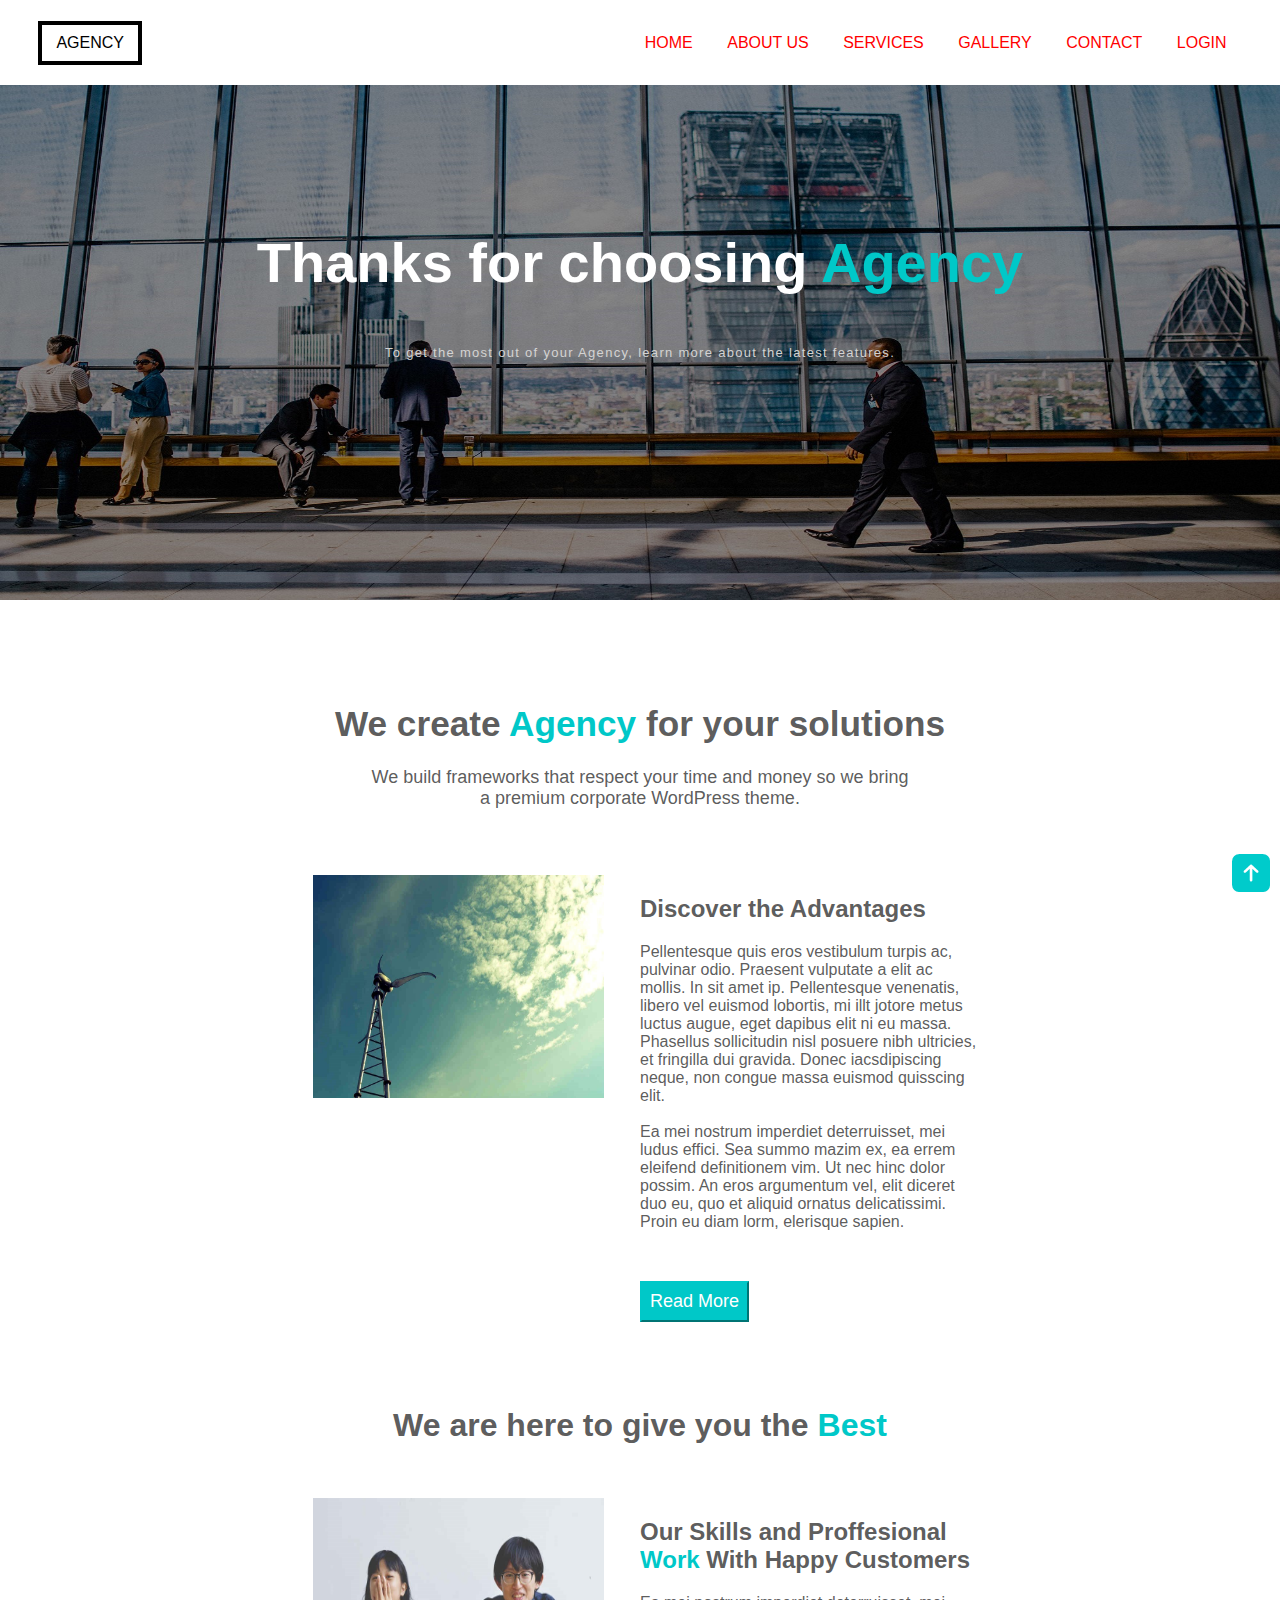
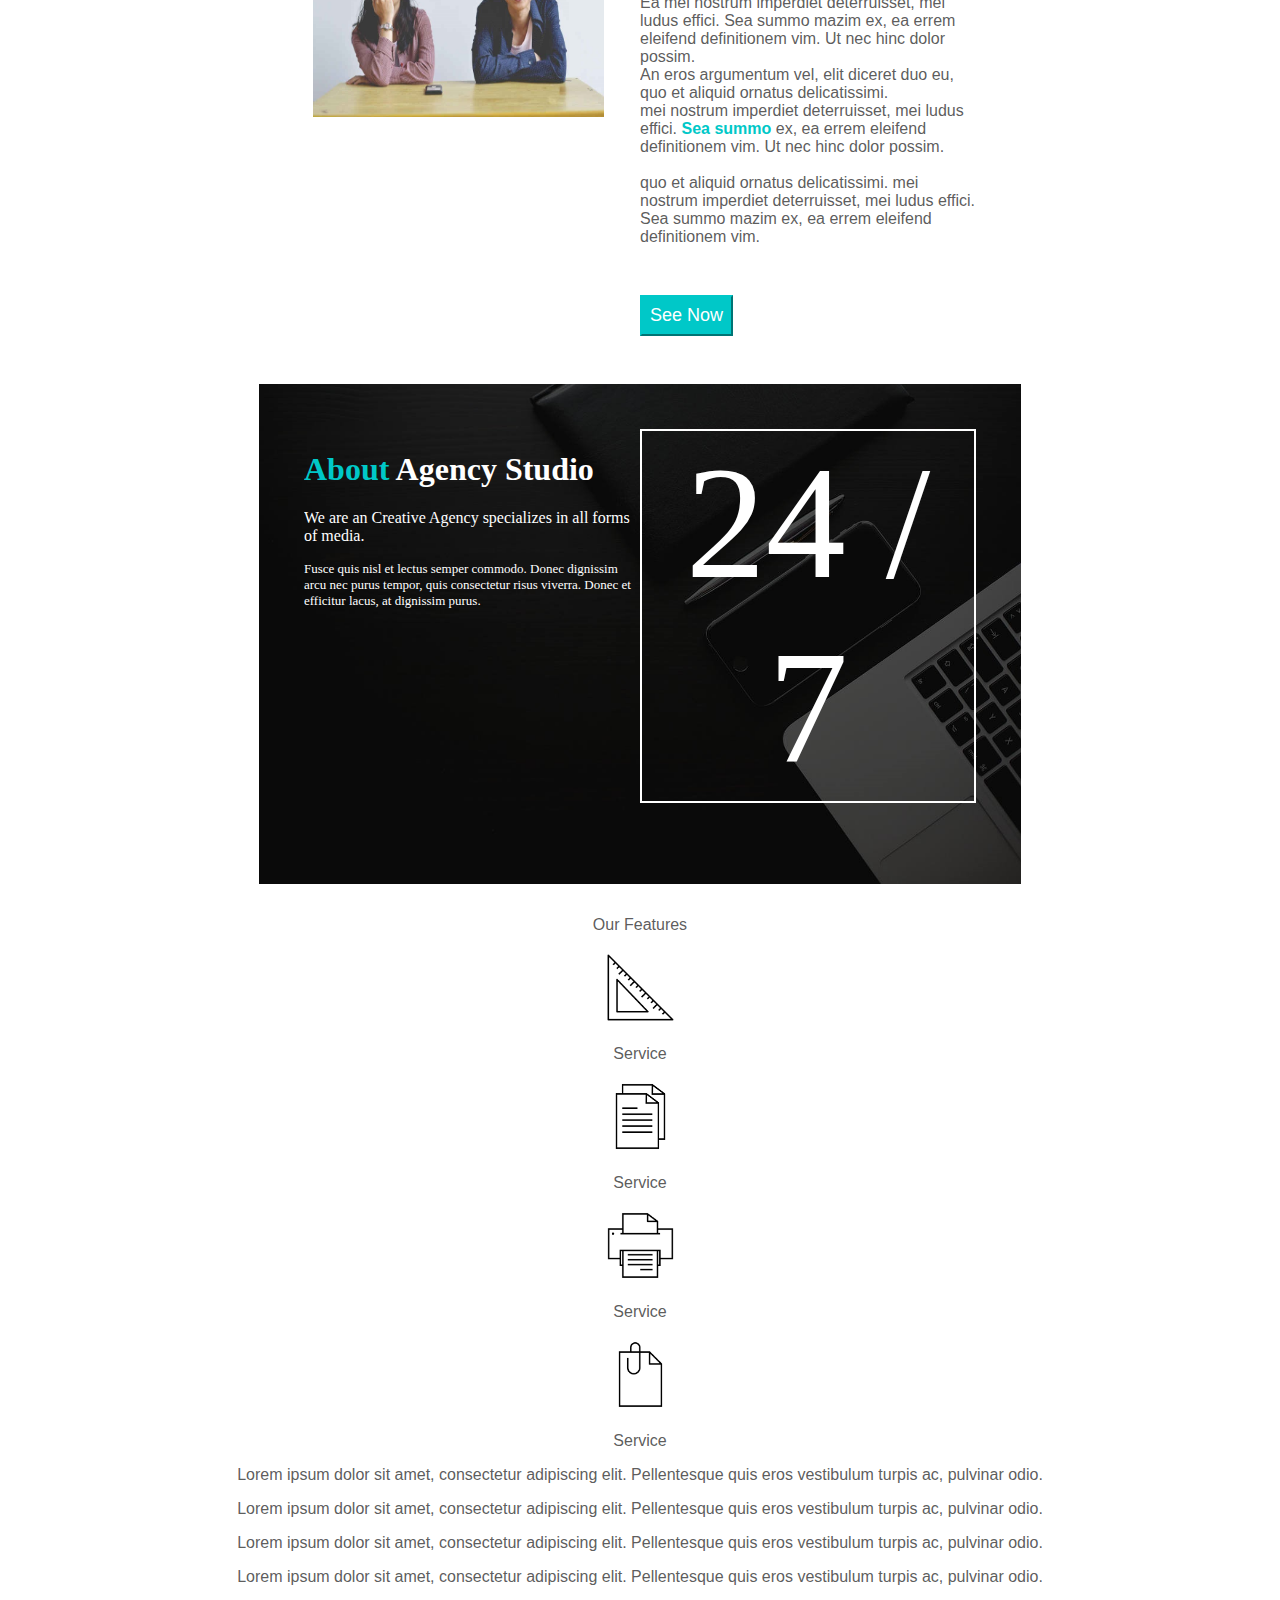
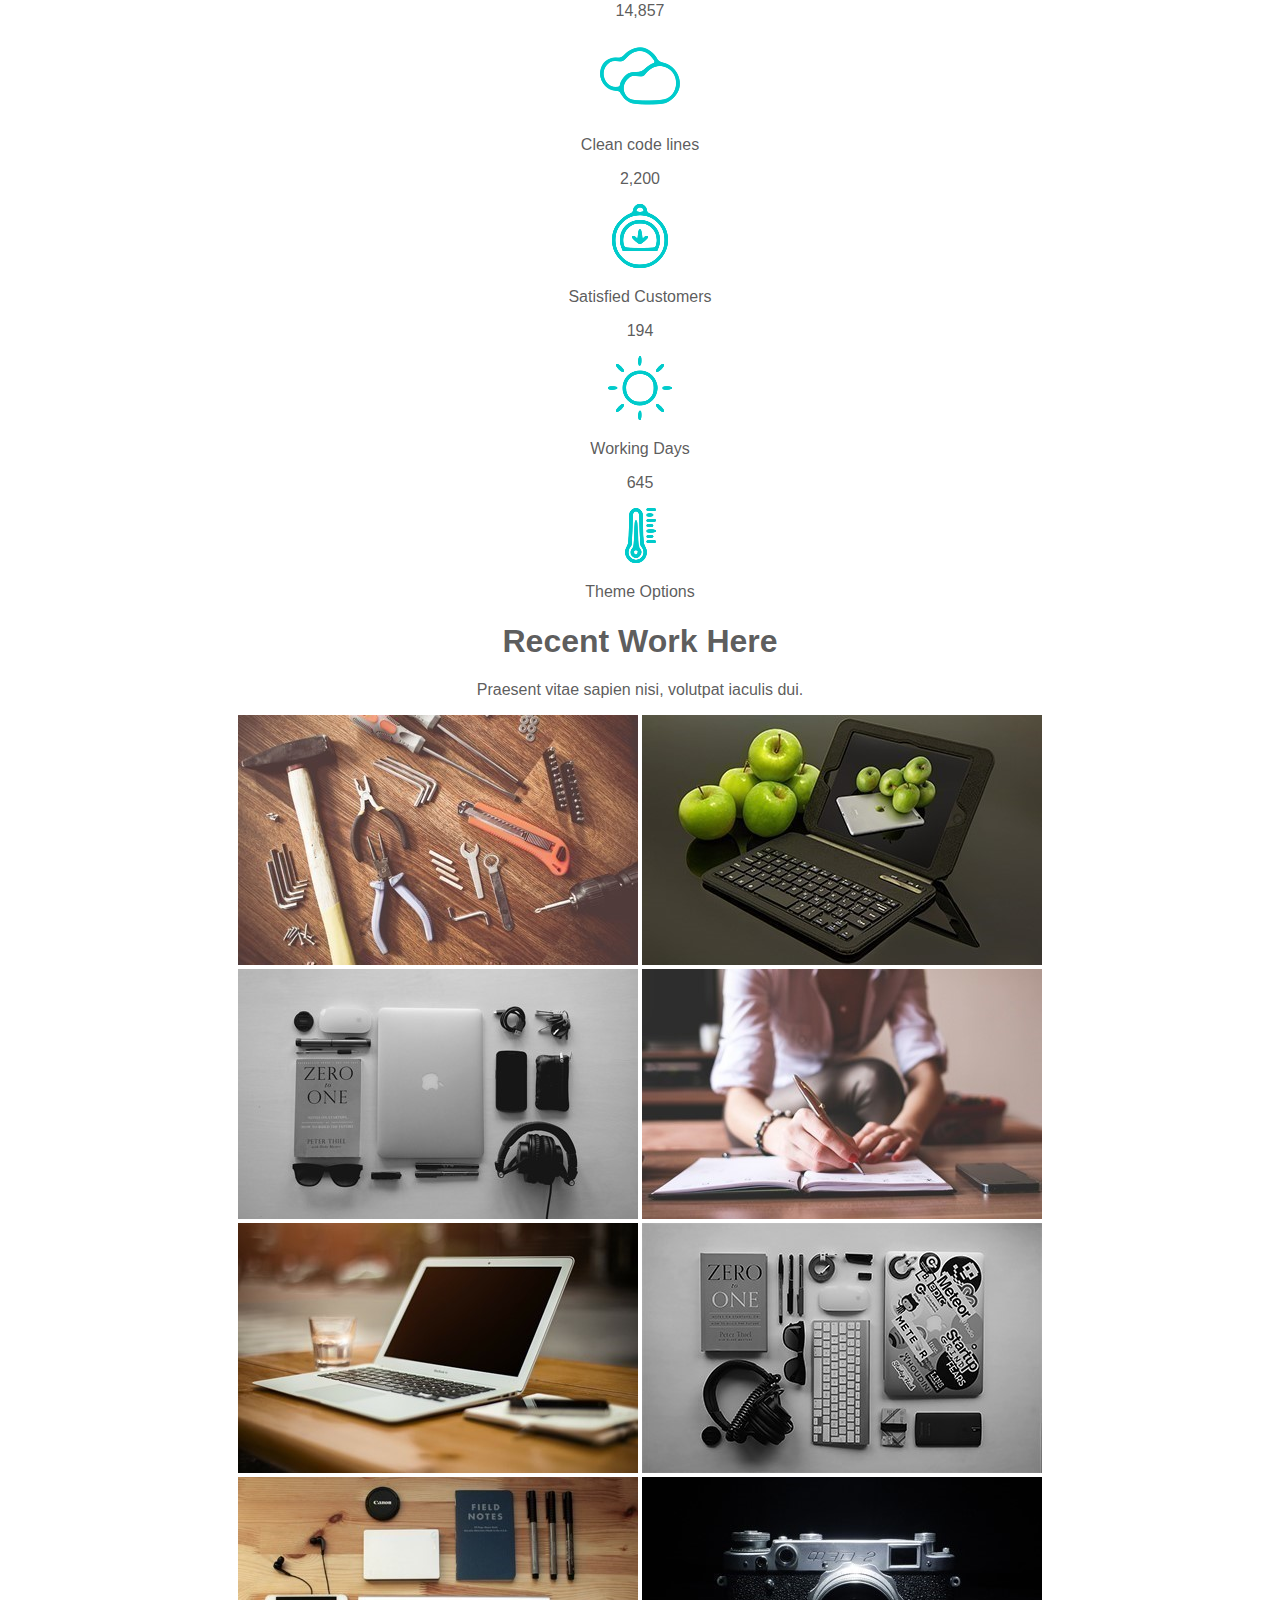
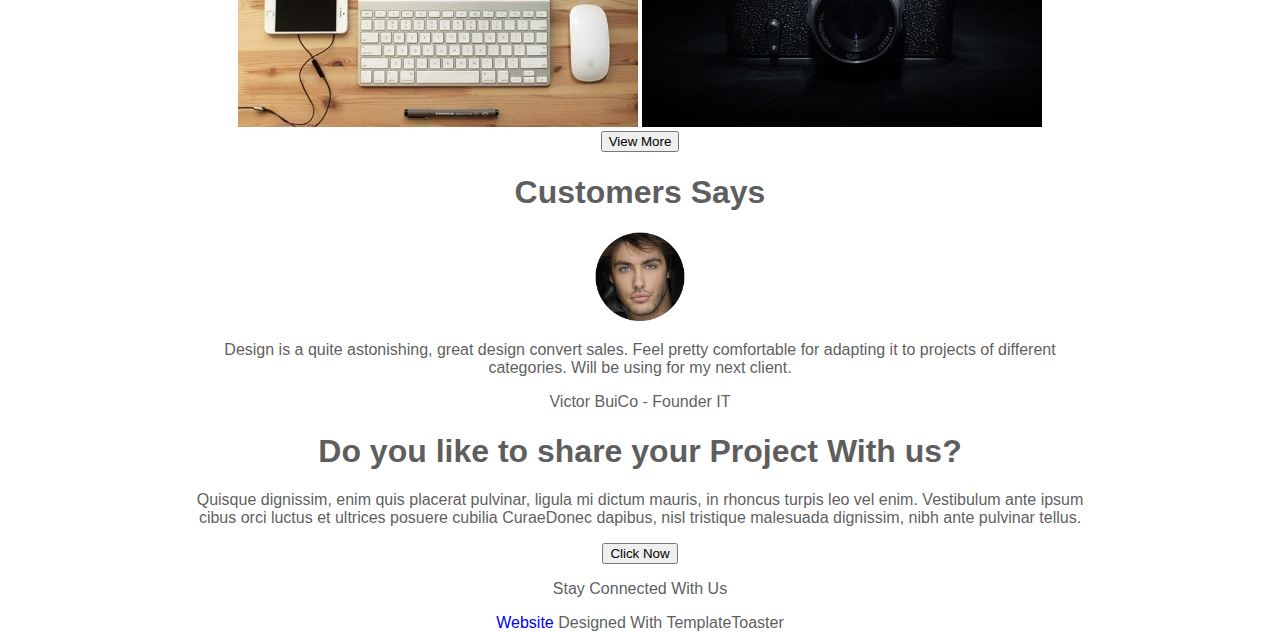
<file: index.html>
<!DOCTYPE html>
<html lang="en">

<head>
    <title>HOME</title>
    <meta charset="UTF-8">
    <link rel="stylesheet" href="css/styles.css">
</head>

<body>
    <div class="logo">
        <p class="logo_para">AGENCY</p>
        <nav>
            <ul>
                <li><a href="index.html">HOME</a></li>
                <li><a href="about.html">ABOUT US</a></li>
                <li><a href="services.html">SERVICES</a></li>
                <li><a href="gallery.html">GALLERY</a></li>
                <li><a href="contact.html">CONTACT</a></li>
                <li><a href="login.html">LOGIN</a></li>
            </ul>
        </nav>

    </div>

    <div id="head" class="index_top">
        <div class="index_top_2">
            <h1 style="font-size: 3.5em;"><span style="color: white;">Thanks for choosing </span>
                <span class="c_map">Agency</span>
            </h1>
            <p style="font-size:small; letter-spacing: 0.1em;">
                To get the most out of your Agency,
                learn more about the latest features.
            </p>
        </div>
    </div>
    <div class="main_div">
        <a class="jumper" href="#head"><img src="/images/gototop0.png" alt="Jumper"></a>
        <div class="main_div1">
            <h1>We create <span class="c_map">Agency</span> for your solutions</h1>
            <p>We build frameworks that respect your time and money so we bring<br>
                a premium corporate WordPress theme.
            </p>
        </div>
        <div class="main_div2">
            <div class="main_div2_img">
                <img src="images/43.jpg" alt="Agency Solutions">
            </div>
            <div class="main_div2_div">
                <h2>Discover the Advantages</h2>

                <p>Pellentesque quis eros vestibulum turpis ac, pulvinar odio.
                    Praesent vulputate a elit ac mollis. In sit amet ip.
                    Pellentesque venenatis, libero vel euismod lobortis,
                    mi illt jotore metus luctus augue, eget dapibus elit ni
                    eu massa.<br>
                    Phasellus sollicitudin nisl posuere nibh
                    ultricies, et fringilla dui gravida. Donec iacsdipiscing
                    neque, non congue massa euismod quisscing elit.
		    <br>
		    <br>
                    Ea mei nostrum imperdiet deterruisset, mei ludus effici.
                    Sea summo mazim ex, ea errem eleifend definitionem vim.
                    Ut nec hinc dolor possim. An eros argumentum vel,
                    elit diceret duo eu, quo et aliquid ornatus delicatissimi.
                    Proin eu diam lorm, elerisque sapien.
                </p>

                <button>Read More</button>
            </div>
        </div>
        <div>
            <h1 style="padding: 2em 0 1em;">We are here to give you the <span class="c_map">Best</span></h1>
        </div>
        <div class="main_div2">
            <div class="main_div2_img">
                <img class="round" src="images/44.jpg" alt="We are here to give you the Best" width="800"
                    height="472">
            </div>
            <div class="main_div2_div">
                <h2>Our Skills and Proffesional <span class="c_map">Work</span> With Happy Customers</h2>
                <p>Ea mei nostrum imperdiet deterruisset, mei ludus effici.
                    Sea summo mazim ex, ea errem eleifend definitionem vim.
                    Ut nec hinc dolor possim.<br>An eros argumentum vel,
                    elit diceret duo eu, quo et aliquid ornatus delicatissimi.<br>
                    mei nostrum imperdiet deterruisset, mei ludus effici.
                    <span class="c_map">Sea summo</span> ex, ea errem eleifend definitionem vim.
                    Ut nec hinc dolor possim.<br><br>
                    quo et aliquid ornatus delicatissimi.
                    mei nostrum imperdiet deterruisset,
                    mei ludus effici. Sea summo mazim ex, ea errem eleifend
                    definitionem vim.
                </p>
                <button>See Now</button>
            </div>
        </div>
        <div class="index_about">
            <div class="index_about_1">
                <h1><span class="c_map">About </span>Agency Studio</h1>
                <p>We are an Creative Agency specializes in all forms of media.</p>
                <p style="font-size: small;">Fusce quis nisl et lectus semper commodo.
                    Donec dignissim arcu nec purus tempor,
                    quis consectetur risus viverra. Donec et efficitur
                    lacus, at dignissim purus.
                </p>
            </div>
            <div class="index_about_2">
                <p>24 / 7</p>
            </div>
        </div>
        <div>
            <p>Our Features</p>
            <div>
                <div>
                    <img src="images/45.png" alt="Services">
                    <p>Service</p>
                </div>
                <div>
                    <img src="images/46.png" alt="Services">
                    <p>Service</p>
                </div>
                <div>
                    <img src="images/47.png" alt="Services">
                    <p>Service</p>
                </div>
                <div>
                    <img src="images/48.png" alt="Services">
                    <p>Service</p>
                </div>
            </div>
            <div>
                <p>Lorem ipsum dolor sit amet,
                    consectetur adipiscing elit.
                    Pellentesque quis eros vestibulum turpis
                    ac, pulvinar odio.
                </p>
                <p>Lorem ipsum dolor sit amet,
                    consectetur adipiscing elit.
                    Pellentesque quis eros vestibulum turpis
                    ac, pulvinar odio.
                </p>
                <p>Lorem ipsum dolor sit amet,
                    consectetur adipiscing elit.
                    Pellentesque quis eros vestibulum turpis
                    ac, pulvinar odio.
                </p>
                <p>Lorem ipsum dolor sit amet,
                    consectetur adipiscing elit.
                    Pellentesque quis eros vestibulum turpis
                    ac, pulvinar odio.
                </p>
            </div>
        </div>
        <div>
            <div>
                <p>14,857</p>
                <img src="images/49.png" alt="Clean code lines">
                <p>Clean code lines</p>
            </div>
            <div>
                <p>2,200</p>
                <img src="images/50.png" alt="Satisfied Customers">
                <p>Satisfied Customers</p>
            </div>
            <div>
                <p>194</p>
                <img src="images/51.png" alt="Working Days">
                <p>Working Days</p>
            </div>
            <div>
                <p>645</p>
                <img src="images/52.png" alt="Theme Options">
                <p>Theme Options</p>
            </div>
        </div>
        <div>
            <h1>Recent Work Here</h1>
            <p>Praesent vitae sapien nisi,
                volutpat iaculis dui.</p>
            <div>
                <img src="images/53.jpg" alt="Recent Work Here">
                <img src="images/54.jpg" alt="Recent Work Here">
                <img src="images/55.jpg" alt="Recent Work Here">
                <img src="images/56.jpg" alt="Recent Work Here">
                <img src="images/57.jpg" alt="Recent Work Here">
                <img src="images/58.jpg" alt="Recent Work Here">
                <img src="images/59.jpg" alt="Recent Work Here">
                <img src="images/60.jpg" alt="Recent Work Here">
            </div>
            <button>View More</button>
        </div>
        <div>
            <h1>Customers Says</h1>
            <img src="images/61.png" alt="Customers Says">
            <p>Design is a quite astonishing,
                great design convert sales. Feel pretty comfortable for adapting it to projects of different categories.
                Will be using for my next client.</p>
            <p>Victor BuiCo - Founder IT</p>
        </div>
        <div>
            <h1>Do you like to share your Project With us?</h1>
            <p>Quisque dignissim, enim quis placerat pulvinar,
                ligula mi dictum mauris, in rhoncus turpis leo vel enim.
                Vestibulum ante ipsum cibus orci luctus et ultrices
                posuere cubilia CuraeDonec dapibus, nisl tristique
                malesuada dignissim, nibh ante pulvinar tellus.
            </p>
            <button>Click Now</button>
        </div>
        <footer>
            <p>Stay Connected With Us</p>
            <a href="#"></a>
            <a href="#"></a>
            <a href="#"></a>
            <a href="#"></a>
            <div>
                <a href="#">Website</a>
                <span> Designed With TemplateToaster</span>
            </div>
        </footer>

    </div>
</body>

</html>
</file>
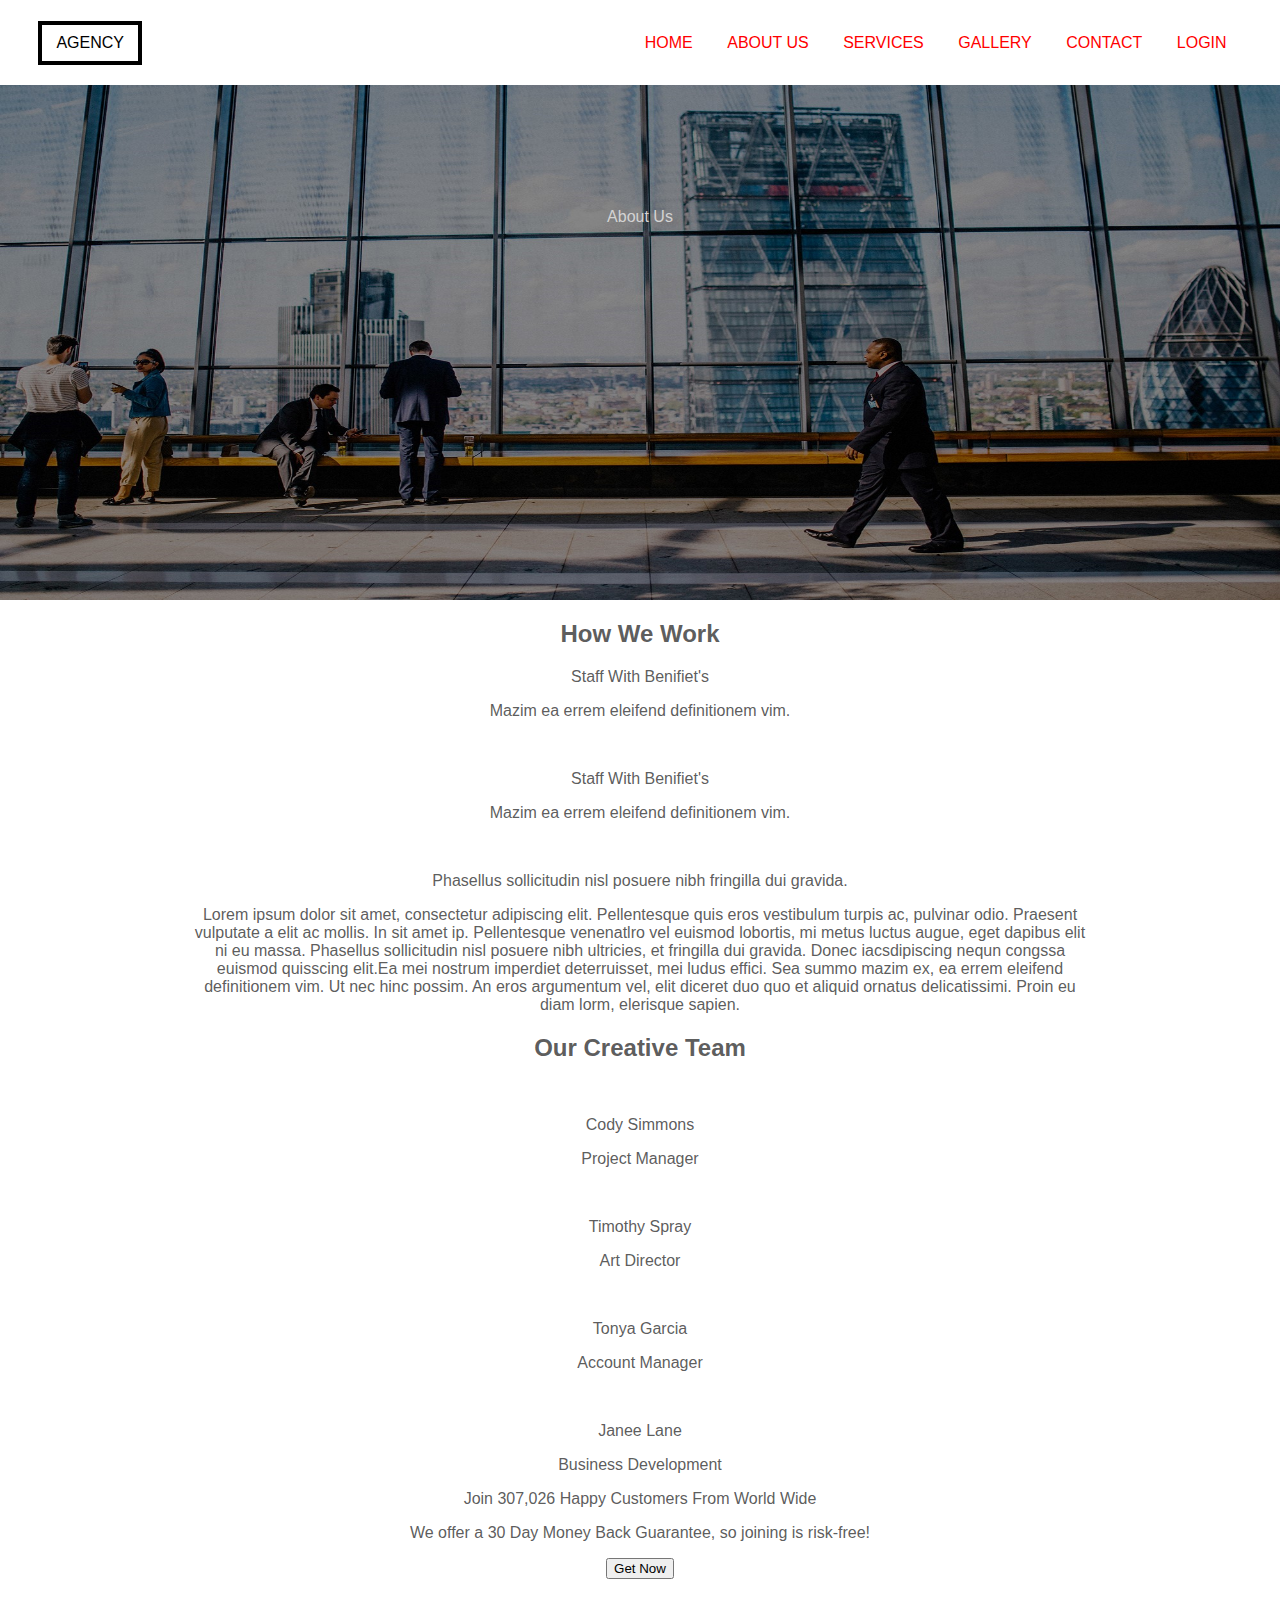
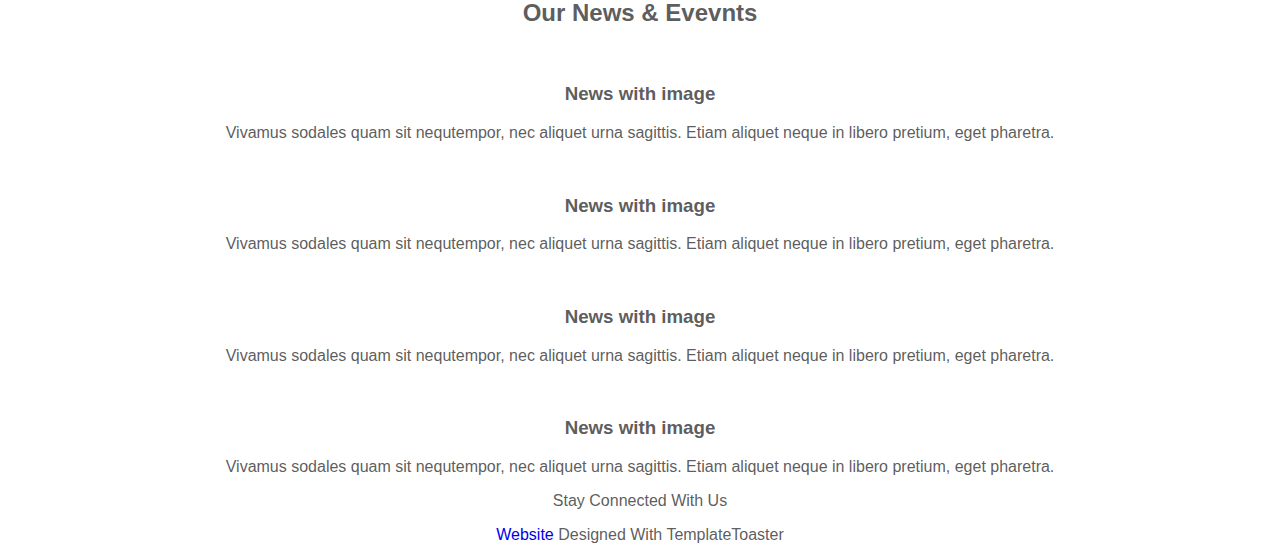
<file: about.html>
<!DOCTYPE html>
<html>

<head>
    <title>ABOUT</title>
    <meta charset="UTF-8">
    <meta lang="en">
    <link href="css/styles.css" rel="stylesheet">
</head>

<body>
    <div class="logo">
        <div class="logo_div">
        <p class="logo_para">AGENCY</p>
        </div>
        <nav class="logo_nav">
            <ul>
                <li><a href="index.html">HOME</a></li>
                <li><a href="about.html">ABOUT US</a></li>
                <li><a href="services.html">SERVICES</a></li>
                <li><a href="gallery.html">GALLERY</a></li>
                <li><a href="contact.html">CONTACT</a></li>
                <li><a href="login.html">LOGIN</a></li>
            </ul>
        </nav>
    </div>
    
    <div class="index_top">
        <p class="index_top_2">About Us</p>
    </div>
    <div class="main_div">
        <div>
            <h2>How We Work</h2>
            <div>
                <p>Staff With Benifiet's</p>
                <p>Mazim ea errem eleifend definitionem vim.</p>
                <img>
            </div>
            <div>
                <p>Staff With Benifiet's</p>
                <p>Mazim ea errem eleifend definitionem vim.</p>
                <img>
            </div>
        </div>
        <div>
            <p>Phasellus sollicitudin nisl posuere nibh fringilla dui gravida.
            <p>
            <p>Lorem ipsum dolor sit amet, consectetur adipiscing elit.
                Pellentesque quis eros vestibulum turpis ac, pulvinar odio.
                Praesent vulputate a elit ac mollis. In sit amet ip. Pellentesque venenatlro
                vel euismod lobortis, mi metus luctus augue, eget dapibus elit ni eu massa.
                Phasellus sollicitudin nisl posuere nibh ultricies, et fringilla dui gravida.
                Donec iacsdipiscing nequn congssa euismod quisscing elit.Ea mei nostrum imperdiet
                deterruisset, mei ludus effici. Sea summo mazim ex, ea errem eleifend definitionem vim.
                Ut nec hinc possim. An eros argumentum vel, elit diceret duo quo et aliquid ornatus
                delicatissimi. Proin eu diam lorm, elerisque sapien.
            </p>
        </div>
        <div >
            <h2>Our Creative Team</h2>
            <div>
                <div>
                    <img>
                    <p>Cody Simmons</p>
                    <p>Project Manager</p>
                </div>
                <div>
                    <img>
                    <p>Timothy Spray</p>
                    <p>Art Director</p>
                </div>
                <div>
                    <img>
                    <p>Tonya Garcia</p>
                    <p>Account Manager</p>
                </div>
                <div>
                    <img>
                    <p>Janee Lane</p>
                    <p>Business Development</p>
                </div>
            </div>
        </div>
        <div>
            <p>Join 307,026 Happy Customers From World Wide</p>
            <p>We offer a 30 Day Money Back Guarantee, so joining is risk-free!</p>
            <button>Get Now</button>
        </div>
        <div>
            <h2>Our News & Evevnts</h2>
            <div>
                <div>
                    <img>
                    <h3>News with image</h3>
                    <p>Vivamus sodales quam sit nequtempor,
                        nec aliquet urna sagittis.
                        Etiam aliquet neque in libero pretium,
                        eget pharetra.
                    </p>
                </div>
                <div>
                    <img>
                    <h3>News with image</h3>
                    <p>Vivamus sodales quam sit nequtempor,
                        nec aliquet urna sagittis.
                        Etiam aliquet neque in libero pretium,
                        eget pharetra.
                    </p>
                </div>
                <div>
                    <img>
                    <h3>News with image</h3>
                    <p>Vivamus sodales quam sit nequtempor,
                        nec aliquet urna sagittis.
                        Etiam aliquet neque in libero pretium,
                        eget pharetra.
                    </p>
                </div>
                <div>
                    <img>
                    <h3>News with image</h3>
                    <p>Vivamus sodales quam sit nequtempor,
                        nec aliquet urna sagittis.
                        Etiam aliquet neque in libero pretium,
                        eget pharetra.
                    </p>
                </div>
            </div>
        </div>

        <footer>
            <p>Stay Connected With Us</p>
            <a href="#"></a>
            <a href="#"></a>
            <a href="#"></a>
            <a href="#"></a>
            <div>
                <a href="#">Website</a>
                <span> Designed With TemplateToaster</span>
            </div>
        </footer>
    </div>

</body>

</html>
</file>
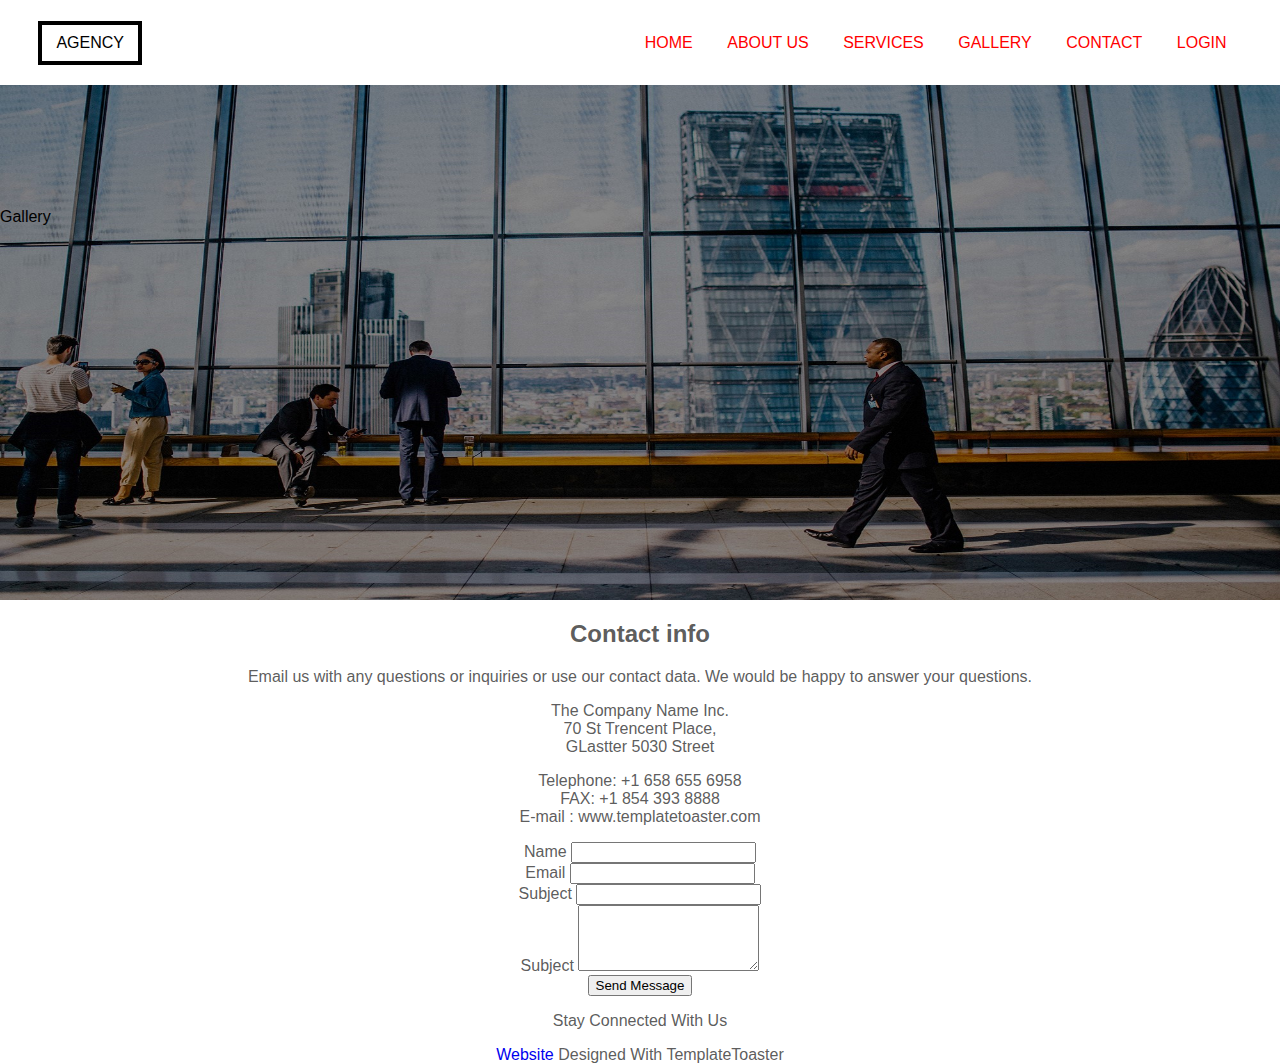
<file: contact.html>
<!DOCTYPE html>
<html>

<head>
    <title>Contact</title>
    <meta charset="UTF-8">
    <meta lang="en">
    <link href="css/styles.css" rel="stylesheet">
</head>

<body>
    <div class="logo">
        <div class="logo_div">
        <p class="logo_para">AGENCY</p>
        </div>
        <nav class="logo_nav">
            <ul>
                <li><a href="index.html">HOME</a></li>
                <li><a href="about.html">ABOUT US</a></li>
                <li><a href="services.html">SERVICES</a></li>
                <li><a href="gallery.html">GALLERY</a></li>
                <li><a href="contact.html">CONTACT</a></li>
                <li><a href="login.html">LOGIN</a></li>
            </ul>
        </nav>
    </div>

    <div class="index_top">
        <p>Gallery</p>
    </div>
    <div class="main_div">
        <div>
            <div>
                <h2>Contact info</h2>
                <p>Email us with any questions or inquiries or use our contact data.
                    We would be happy to answer your questions.
                </p>
                <p>The Company Name Inc.<br>
                    70 St Trencent Place,<br>
                    GLastter 5030 Street
                </p>
                <p>Telephone: +1 658 655 6958<br>
                    FAX: +1 854 393 8888<br>
                    E-mail : www.templatetoaster.com
                </p>
            </div>
            <div>
                <form name="contact" id="contact" method="post">
                    <label for="Name">Name</label>
                    <input type="text" id="Name" name="Name"><br>
                    <label for="Email">Email</label>
                    <input type="text" id="Name" name="Name"><br>
                    <label for="Subject">Subject</label>
                    <input type="text" id="Name" name="Name"><br>
                    <label for="Message">Subject</label>
                    <textarea name="Message" id="Message" rows="4" cols="20"></textarea><br>
                    <button>Send Message</button>
                </form>
            </div>
        </div>
        <footer>
            <p>Stay Connected With Us</p>
            <a href="#"></a>
            <a href="#"></a>
            <a href="#"></a>
            <a href="#"></a>
            <div>
                <a href="#">Website</a>
                <span> Designed With TemplateToaster</span>
            </div>
        </footer>
    </div>

</body>

</html>
</file>
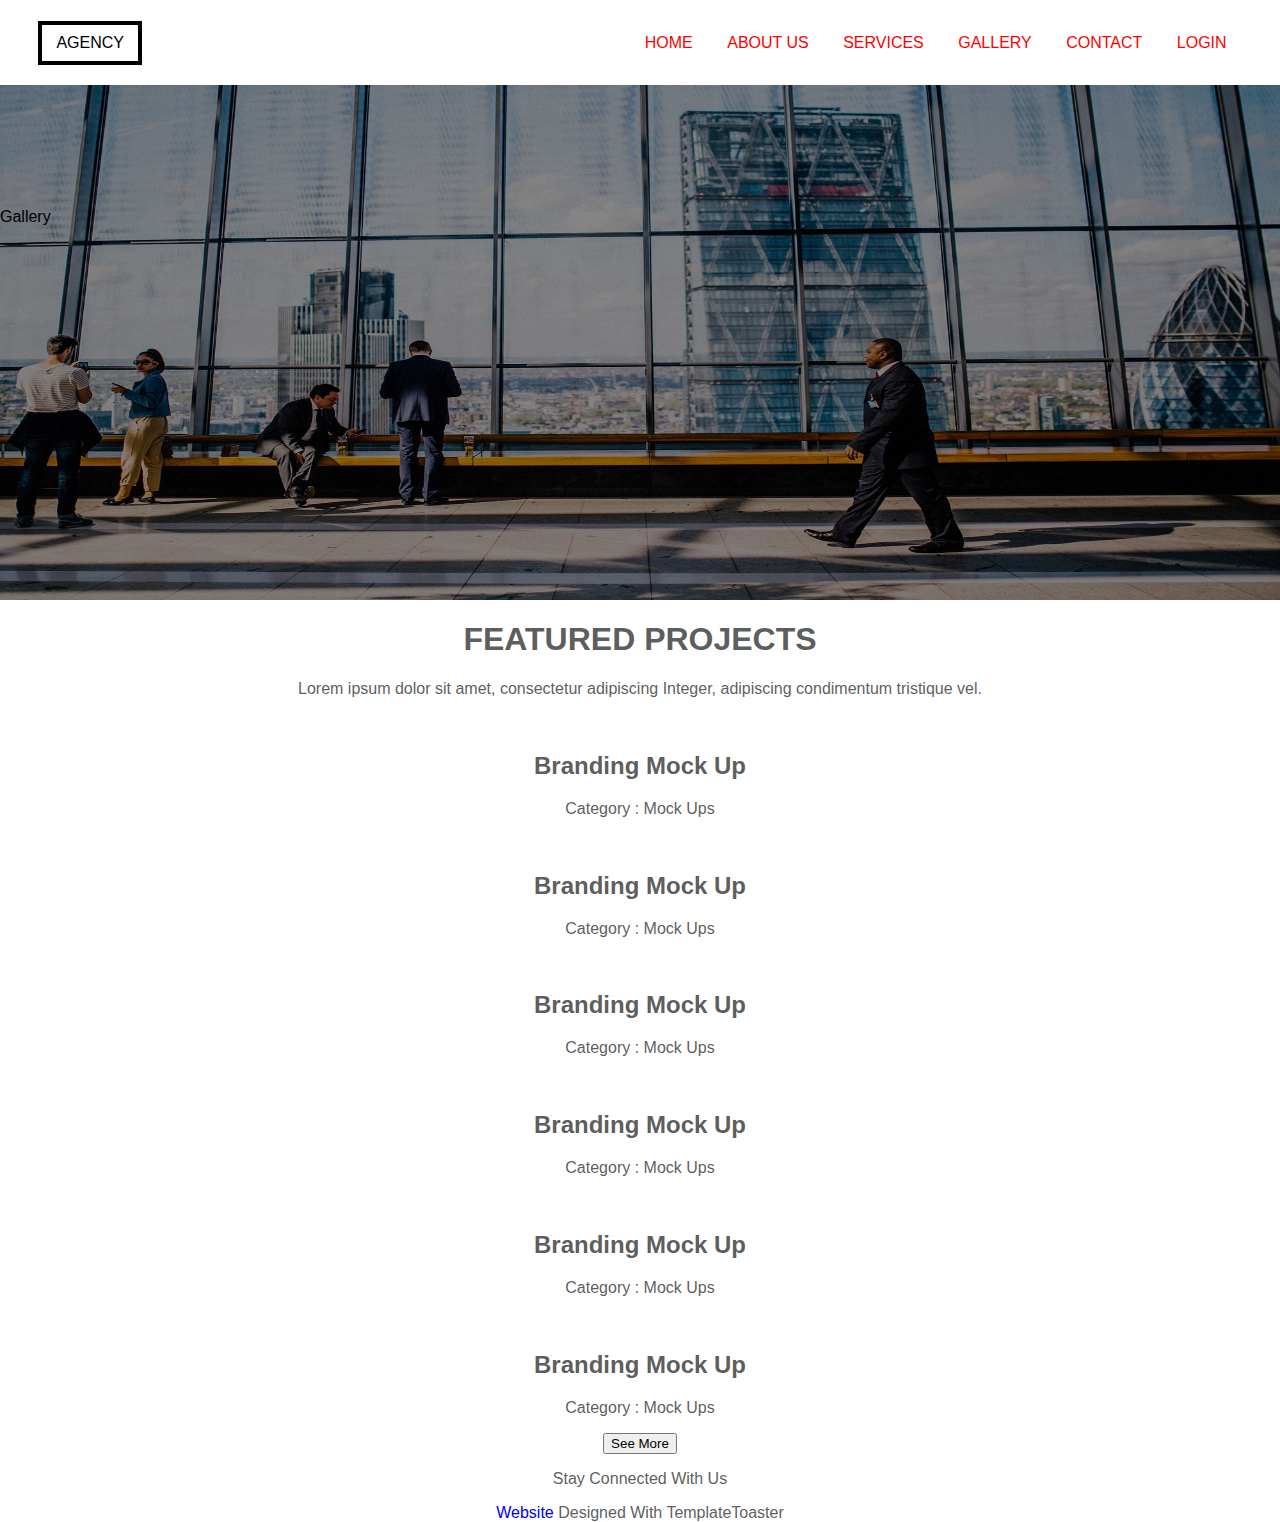
<file: gallery.html>
<!DOCTYPE html>
<html>

<head>
    <title>Gallery</title>
    <meta charset="UTF-8">
    <meta lang="en">
    <link href="css/styles.css" rel="stylesheet">
</head>

<body>
    <div class="logo">
        <div class="logo_div">
        <p class="logo_para">AGENCY</p>
        </div>
        <nav class="logo_nav">
            <ul>
                <li><a href="index.html">HOME</a></li>
                <li><a href="about.html">ABOUT US</a></li>
                <li><a href="services.html">SERVICES</a></li>
                <li><a href="gallery.html">GALLERY</a></li>
                <li><a href="contact.html">CONTACT</a></li>
                <li><a href="login.html">LOGIN</a></li>
            </ul>
        </nav>
    </div>

    <div class="index_top">
        <p>Gallery</p>
    </div>
    <div class="main_div">
        <div>
            <h1>FEATURED PROJECTS</h1>
            <p>Lorem ipsum dolor sit amet, consectetur adipiscing Integer,
                adipiscing condimentum tristique vel.
            </p>
        </div>
        <div>
            <div>
                <img>
                <h2>Branding Mock Up</h2>
                <p>Category : Mock Ups</p>
            </div>
            <div>
                <img>
                <h2>Branding Mock Up</h2>
                <p>Category : Mock Ups</p>
            </div>
            <div>
                <img>
                <h2>Branding Mock Up</h2>
                <p>Category : Mock Ups</p>
            </div>
            <div>
                <img>
                <h2>Branding Mock Up</h2>
                <p>Category : Mock Ups</p>
            </div>
            <div>
                <img>
                <h2>Branding Mock Up</h2>
                <p>Category : Mock Ups</p>
            </div>
            <div>
                <img>
                <h2>Branding Mock Up</h2>
                <p>Category : Mock Ups</p>
            </div>
        </div>
        <button>See More</button>
        <footer>
            <p>Stay Connected With Us</p>
            <a href="#"></a>
            <a href="#"></a>
            <a href="#"></a>
            <a href="#"></a>
            <div>
                <a href="#">Website</a>
                <span> Designed With TemplateToaster</span>
            </div>
        </footer>
    </div>

</body>

</html>
</file>
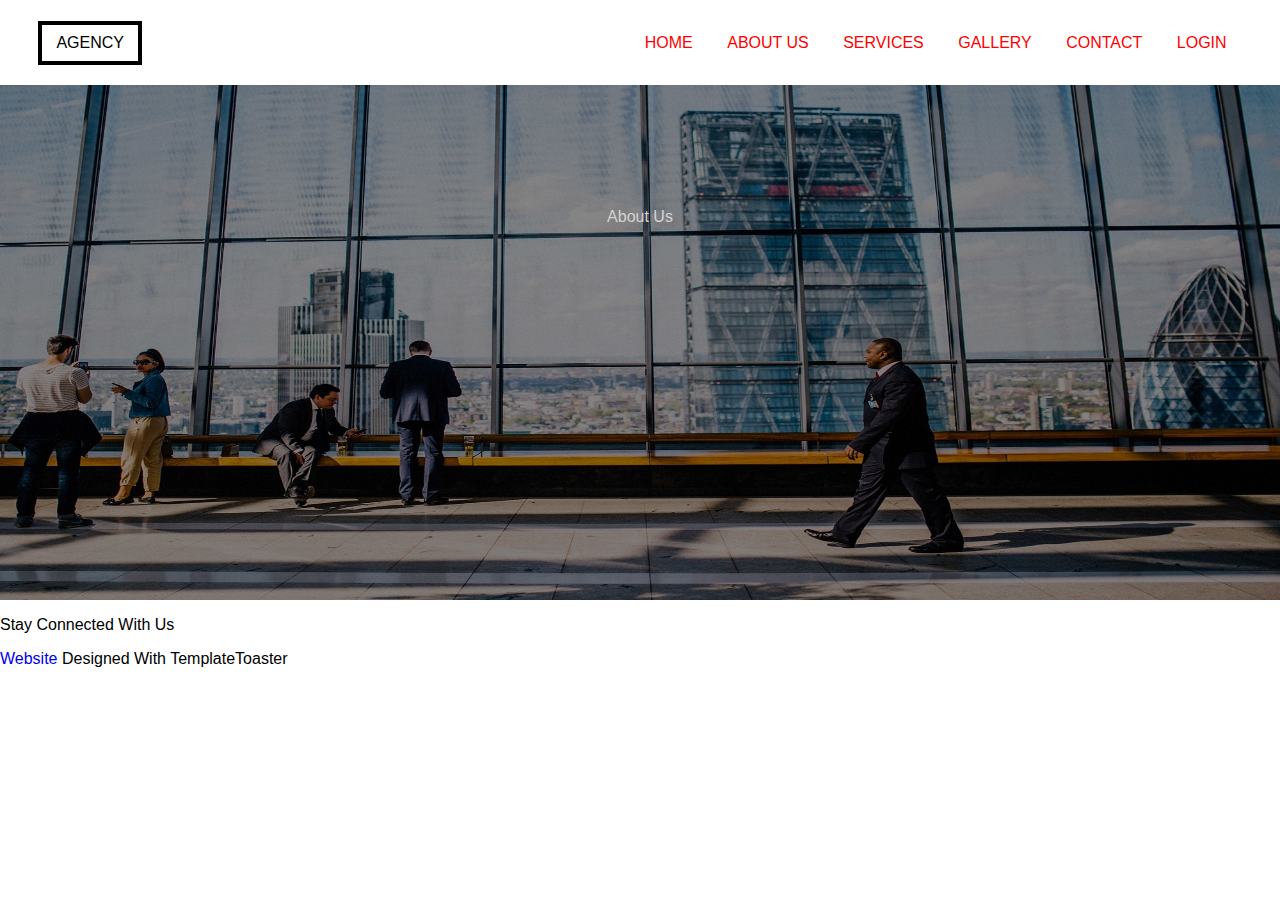
<file: services.html>
<!DOCTYPE html>
<html lang="en">

<head>
    <title>SERVICES</title>
    <meta charset="UTF-8">
    <link rel="stylesheet" href="css/styles.css" >
</head>

<body>
    <div class="logo">
        <div class="logo_div">
        <p class="logo_para">AGENCY</p>
        </div>
        <nav class="logo_nav">
            <ul>
                <li><a href="index.html">HOME</a></li>
                <li><a href="about.html">ABOUT US</a></li>
                <li><a href="services.html">SERVICES</a></li>
                <li><a href="gallery.html">GALLERY</a></li>
                <li><a href="contact.html">CONTACT</a></li>
                <li><a href="login.html">LOGIN</a></li>
            </ul>
        </nav>
    </div>
    
    <div class="index_top">
        <div class="index_top_2">
            <p class="index_top_2">About Us</p>
        </div>
    </div>
    <div>
        <footer>
            <p>Stay Connected With Us</p>
            <a href="#"></a>
            <a href="#"></a>
            <a href="#"></a>
            <a href="#"></a>
            <div>
                <a href="#">Website</a>
                <span> Designed With TemplateToaster</span>
            </div>
        </footer>
    </div>

</body>

</html>
</file>
<file: css/styles.css>
* {
    box-sizing: border-box;
}

body {
    margin: 0;
    padding: 0;
    font-family: Ubuntu, Arial, Tahoma, Helvetica, Verdana, sans-serif;
}

ul {
    list-style-type: none;
}

a {
    text-decoration: none;
}

.logo {
    position: fixed;
    top: 0;
    z-index: 9999;
    background-color: white;
    width: 100%;
    height: 85px;
    line-height: 150%;
    padding-left: 3%;
    padding-right: 3%;
    overflow: hidden;
    display: flex;
    flex-direction: row;
    justify-content: space-between;
    align-items: center;
}

.logo_div {
    float: left;
}

.logo_para {
    border: 4px solid black;
    padding: 6px 14px 6px 14px;
}

.logo li {
    display: inline;
    font-size: medium;
}

.logo a {
    padding: 100% 15px 100% 15px
}

.logo a:link {
    color: red;
}

.logo a:active {
    color: cornflowerblue;
    background-color: black;
}

.logo a:visited {
    color: black;
    background-color: cornflowerblue;
}

.logo a:hover {
    background-color: cornflowerblue;
    color: wheat;
}

.index_top {
    background-color: black;
    background-image: url(/images/HomeDesktopheader.jpg);
    background-repeat: no-repeat;
    background-position: center;
    background-size: 100% 100%;
    width: 100%;
    height: 600px;
    padding-top: 15%;
}

.index_top_2 {
    display: flex;
    flex-direction: column;
    align-items: center;
    color: lightgray;
}

.main_div {
    width: 70%;
    margin-left: 15%;
    margin-right: 15%;
    overflow: hidden;
    font-family: Ubuntu, Arial, sans-serif;
    text-align: center;
    color: rgba(50, 50, 50, 0.8);
}

.jumper {
    position: fixed;
    right: 10px;
    bottom: 4px;
}

.c_map {
    color: rgba(0, 200, 200, 1);
    font-weight: bold;
}

.main_div1 {
    padding: 5em 15px 3em;
}

.main_div1 h1 {
    font-size: 2.2em;
}

.main_div1 p {
    font-size: large;
}

.main_div2 {
    display: flex;
    flex-direction: row;
    justify-content: space-between;
    overflow: hidden;
    text-align: left;
    font-family: Arial, serif;
    padding: 0 5% 0;
}

.main_div2_img {
    width: 50%;
    overflow: hidden;
    padding: 0 0 0 5%;
}

.main_div2_img img {
    max-width: 90%;
    min-width: 70%;
    height: 50%;
    padding-left: 10%;
    overflow: hidden;
}

.main_div2_div {
    width: 50%;
    overflow: hidden;
    padding: 0 8% 0 0;
}

.main_div2_div p {
    text-align: left;
}

.main_div2_div button {
    margin-top: 10%;
    text-align: left;
    padding: 8px;
    background-color: rgb(0, 200, 200);
    color: white;
    border-color: rgb(0, 200, 200);
    font-size: large;
}

.index_about {
    background-image: url(/images/GalleryDesktopheader.jpg);
    background-position: center center;
    background-repeat: no-repeat;
    background-size: 100% 100%;
    background-color: black;
    width: 85%;
    height: 500px;
    padding: 5%;
    color: white;
    text-align: left;
    display: block;
    font-family: 'Roboto', 'Segoe UI', serif;
    margin: 3em auto 2em;
    overflow: hidden;
}

.index_about_1 {
    width: 50%;
    float: left;
    overflow: hidden;
}

.index_about_2 {
    width: 50%;
    float: right;
    overflow: hidden;
}

.index_about_2 p {
    border: 2px solid white;
    font-size: 10em;
    margin: 0;
    padding: 0;
    text-align: center;
}
</file>
